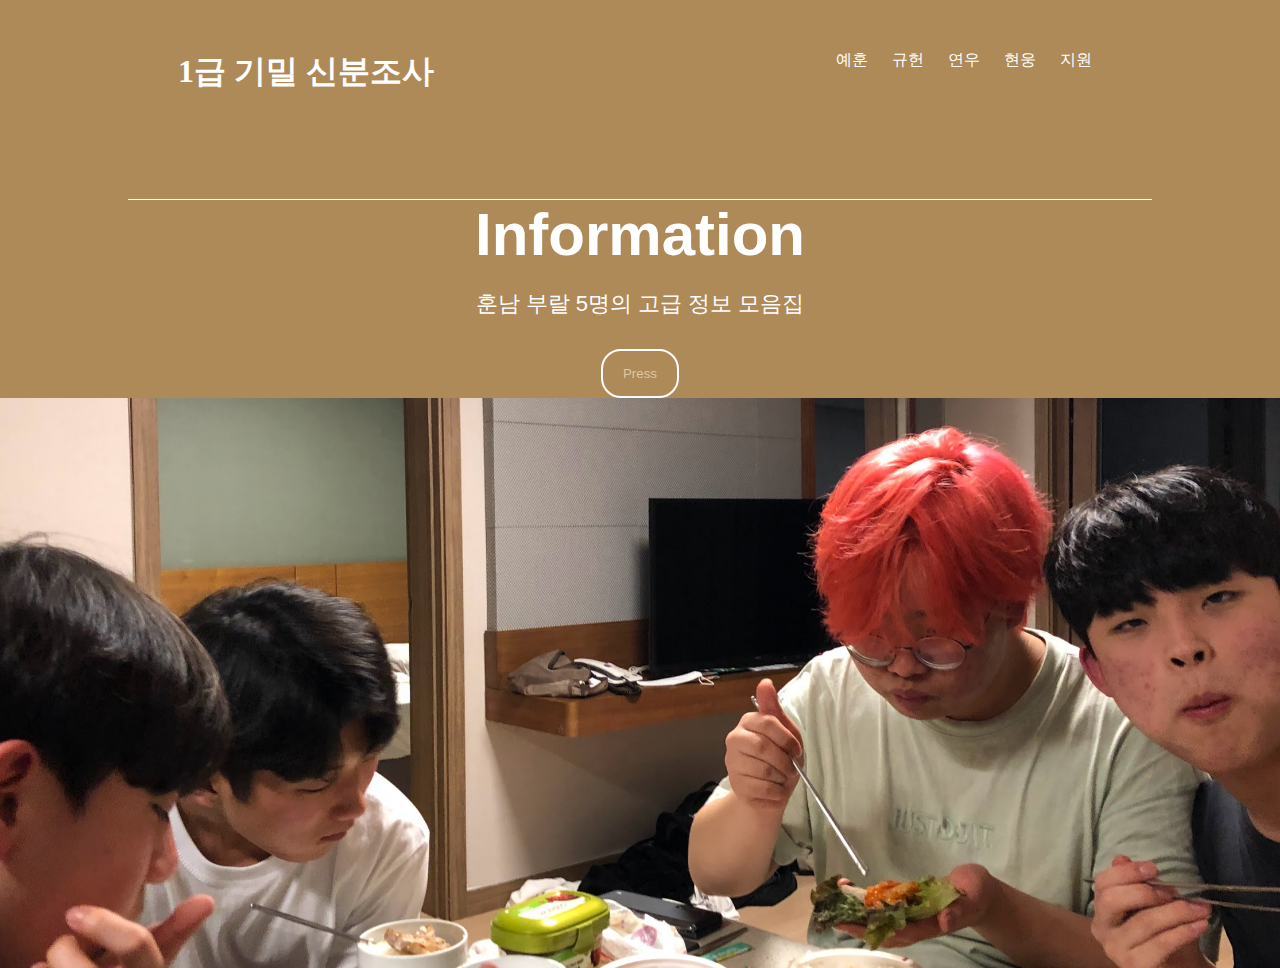
<file: 1급 기밀 신분조사/index.html>
<!DOCTYPE html>
<html lang="ko">
<head>
    <meta charset="UTF-8">
    <meta name="viewport" content="width=device-width, initial-scale=1.0">
    <title>Information of 랄부s</title>
    <link rel="stylesheet" href="style.css">
    <style>
        a{text-decoration: none;
          color: rgb(223, 198, 165);
        }
    </style>
</head>
<body>
    <div class="container">
        <div class="header">
            <h1><a href="#">1급 기밀 신분조사</a></h1>
            <div class="nav">
                <ul>
                    <li><a href="예훈.html">예훈</a></li>
                    <li><a href="규헌.html">규헌</a></li>
                    <li><a href="연우.html">연우</a></li>
                    <li><a href="현웅.html">현웅</a></li>
                    <li><a href="지원.html">지원</a></li>
                </ul>   
            </div>
        </div>
        <div class="hero">
            <h2>Information</h2>
            <p>훈남 부랄 5명의 고급 정보 모음집</p>
            <button><a href="Press.html">Press</button>
            <div class="body">
            </div>
        </div>
    </div>
</body>
</html>
</file>
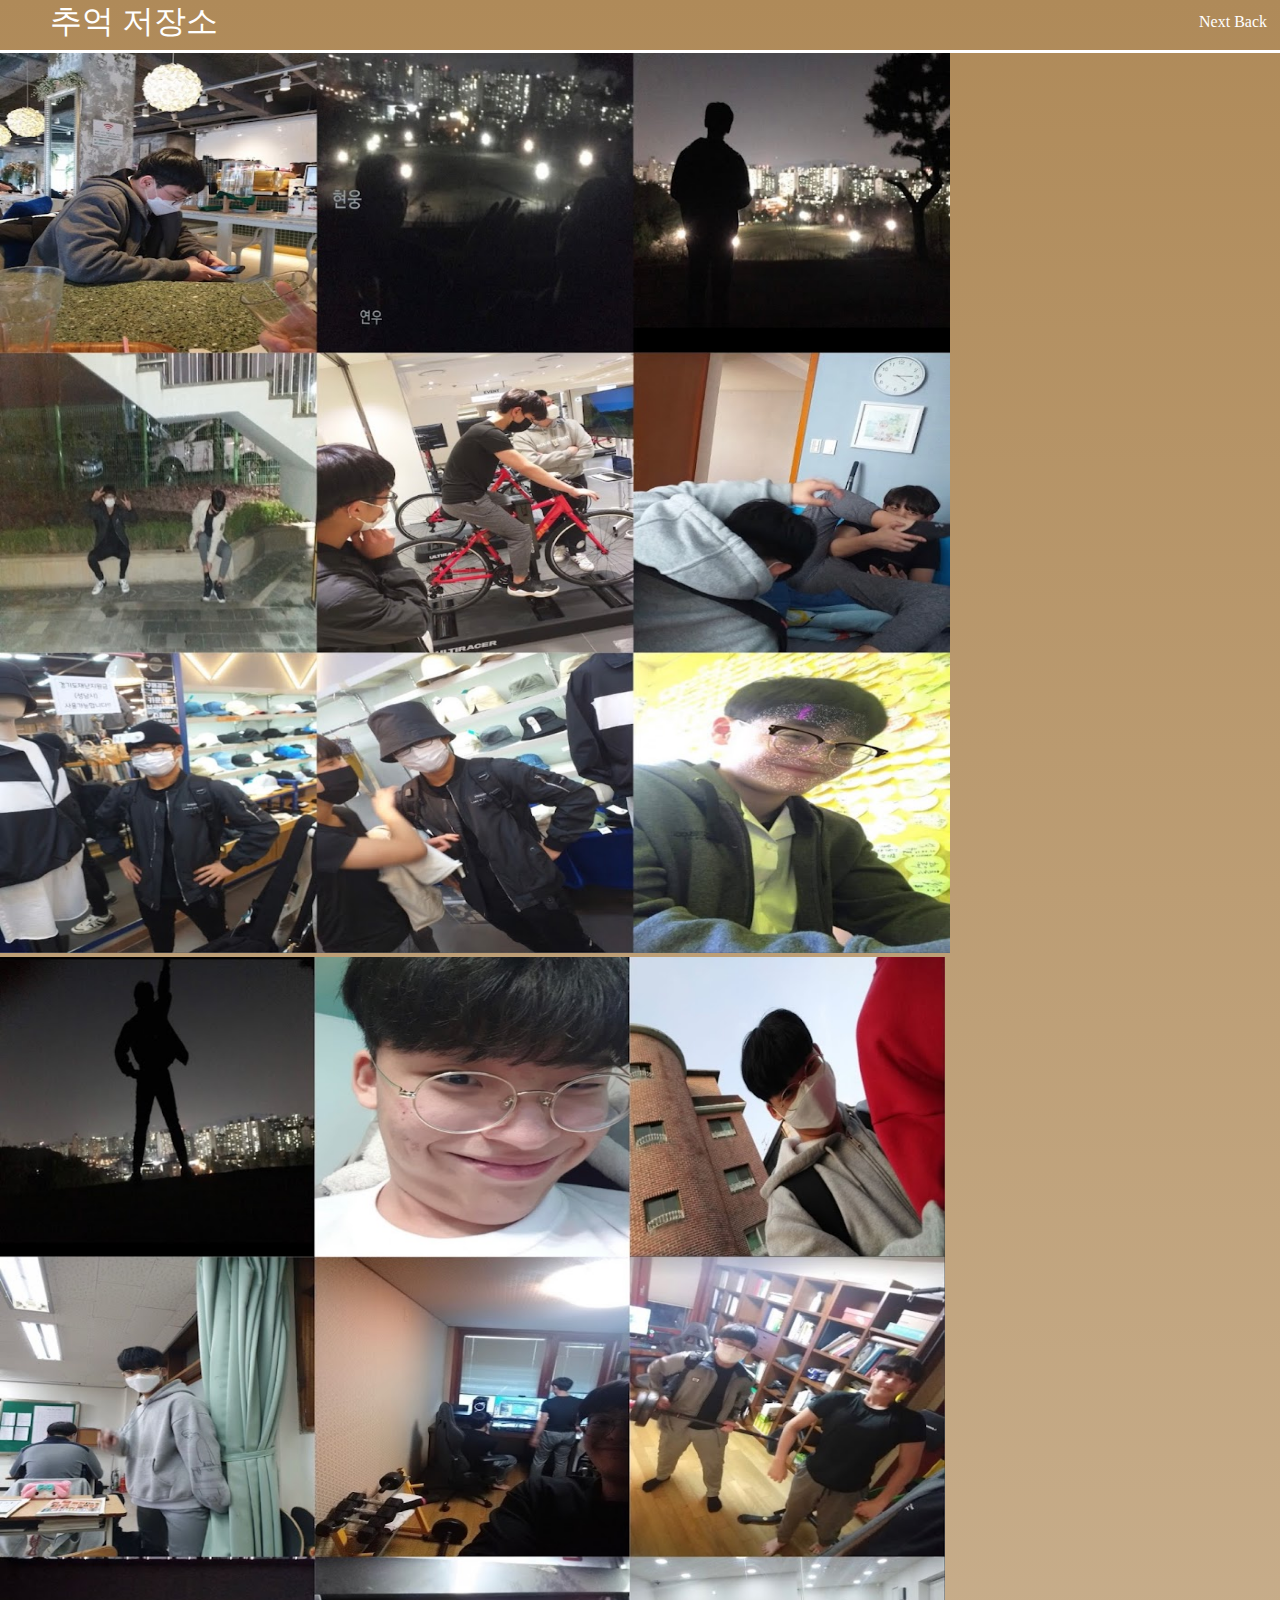
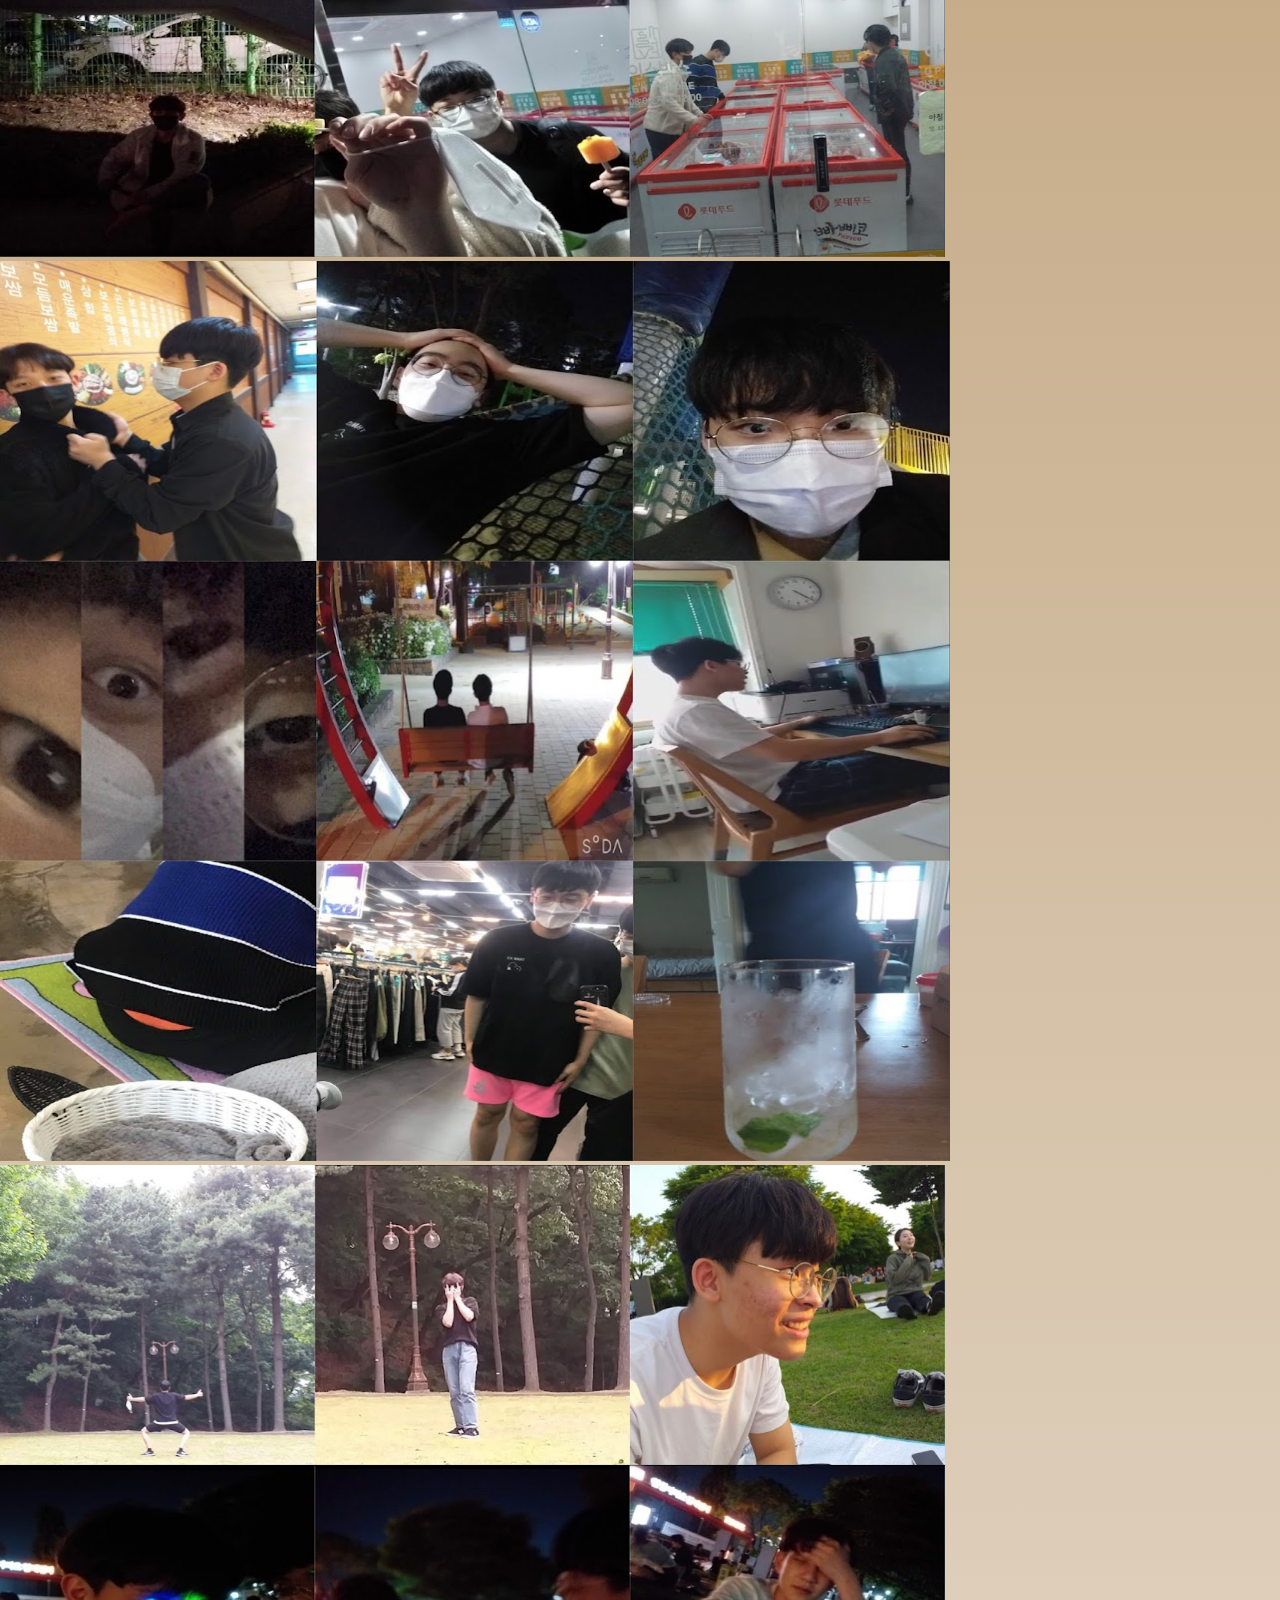
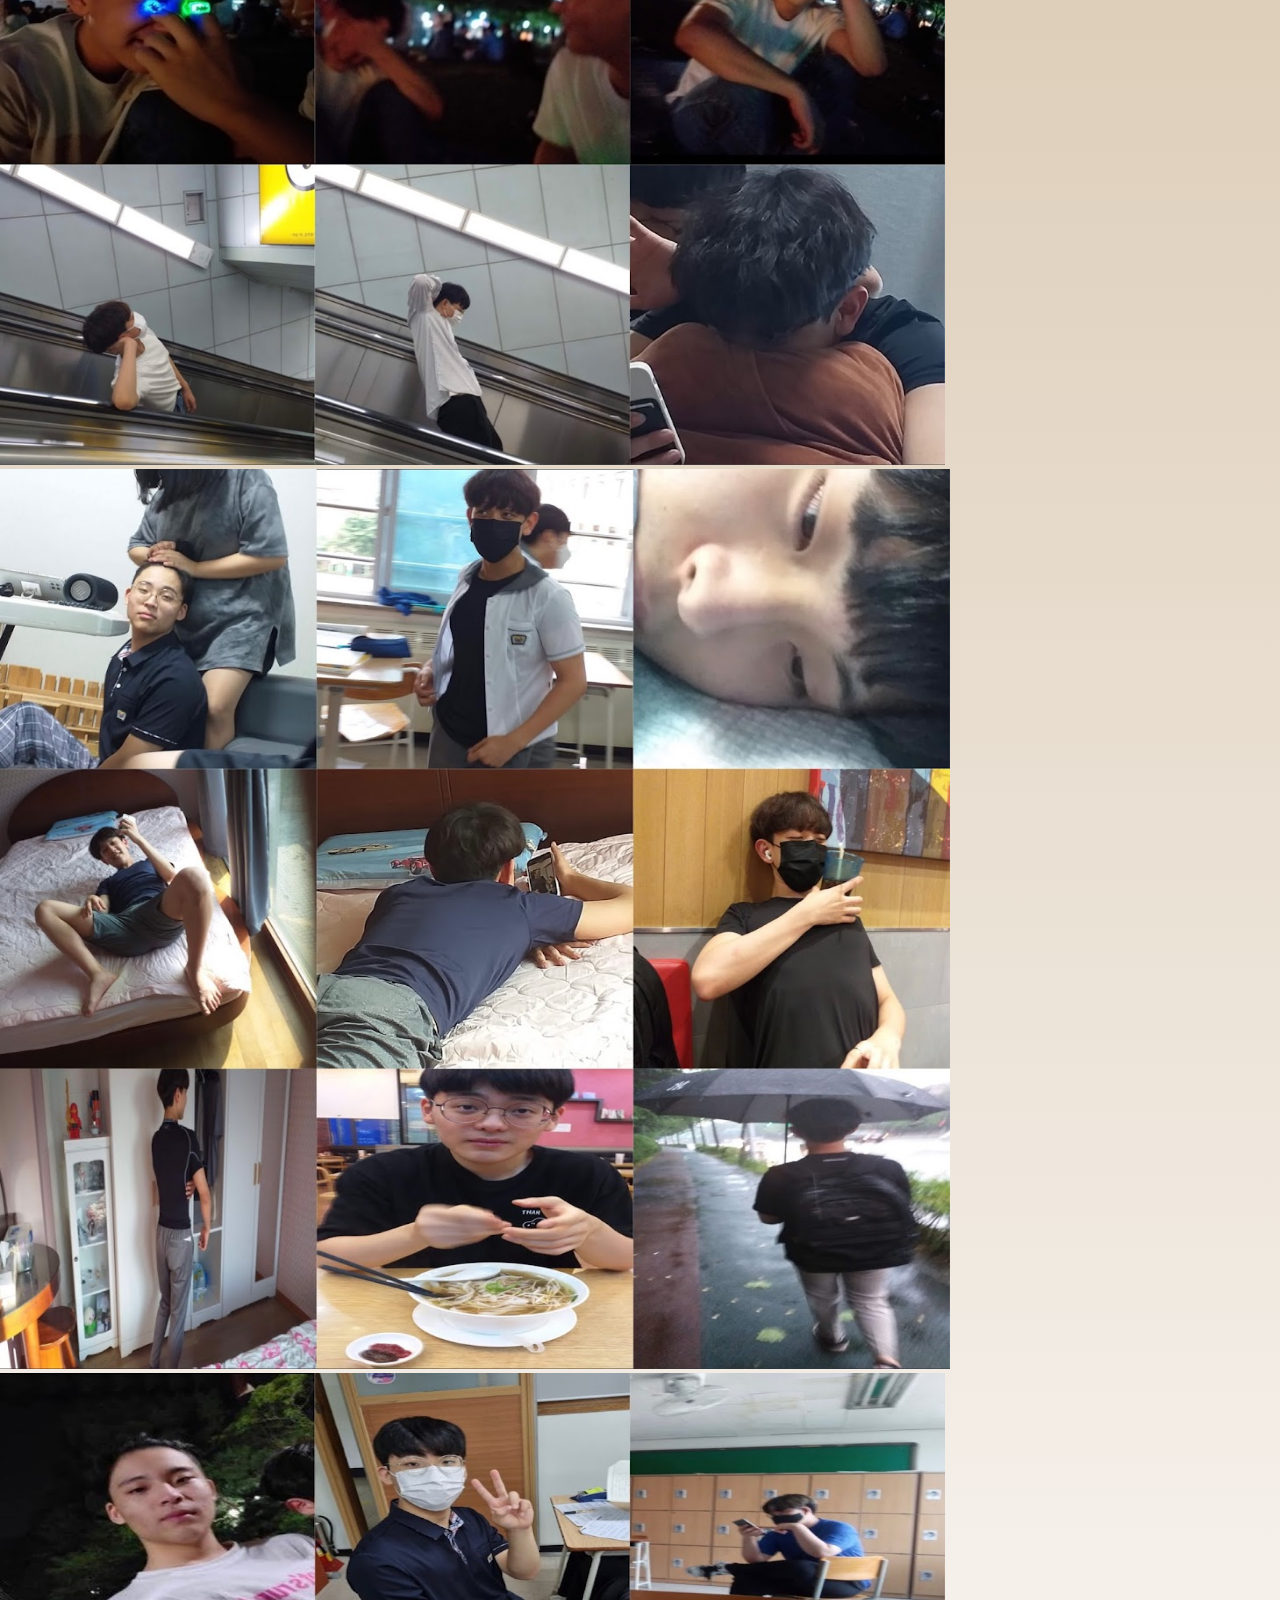
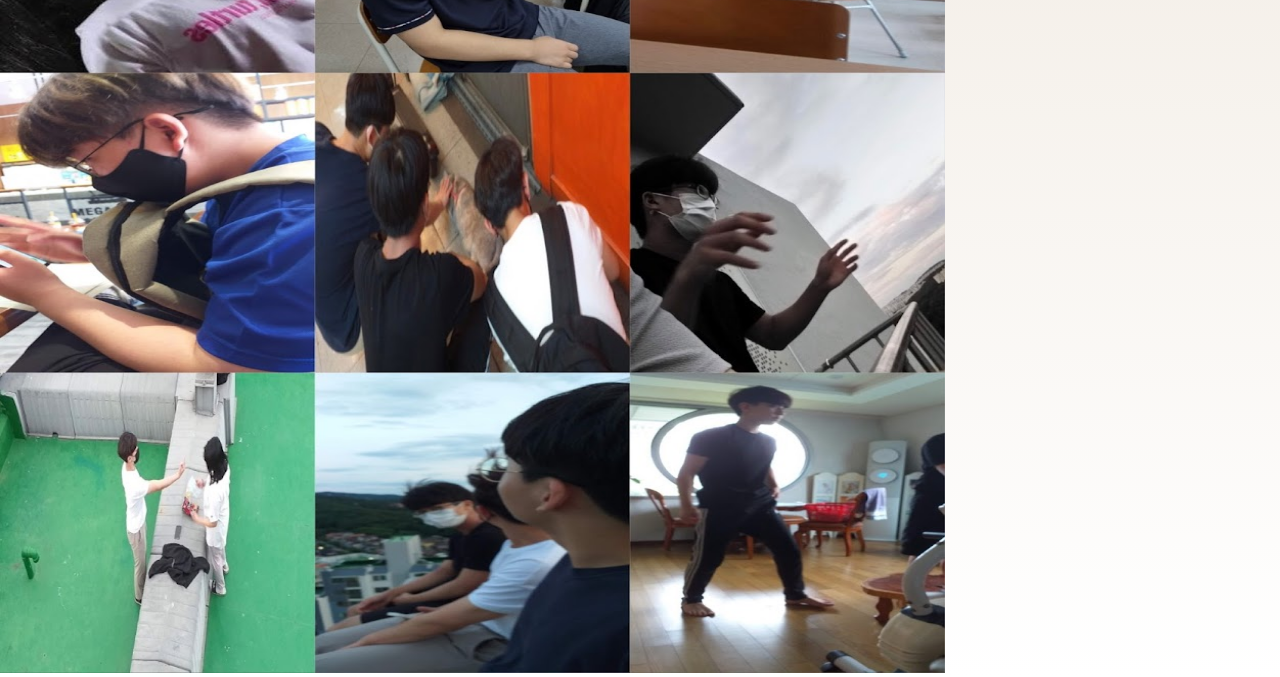
<file: 1급 기밀 신분조사/Press.html>
<!DOCTYPE html>
<html lang="en">
<head>
    <meta charset="UTF-8">
    <meta http-equiv="X-UA-Compatible" content="IE=edge">
    <meta name="viewport" content="width=device-width, initial-scale=1.0">
    <title>추억 모음집</title>
    <link rel="stylesheet" href="img.css">
</head>
<body>
    <div class="container">
        <div class="header">
            <div class="h1">추억 저장소</div> 
            <div class="nav">
                    <a href="Press2.html">Next</a>
                    <a href="index.html">Back</a>
            </div>
        </div>
    <img1>
        <img src="img1.JPG" alt="사진" width="950px" height="900px">
    </img1>
    <img2>
        <img src="img2.JPG" alt="사진" width="945px" height="900px">
    </img2>
    <img3>
        <img src="img3.JPG" alt="사진" width="950px" height="900px">
    </img3>
    <img4>
        <img src="img4.JPG" alt="사진" width="945px" height="900px">
    </img4>
    <img5>
        <img src="img5.JPG" alt="사진" width="950px" height="900px">
    </img5>
    <img6>
        <img src="img6.JPG" alt="사진" width="945px" height="900px">
    </img6>
  </div>
</body>
</html>
</file>
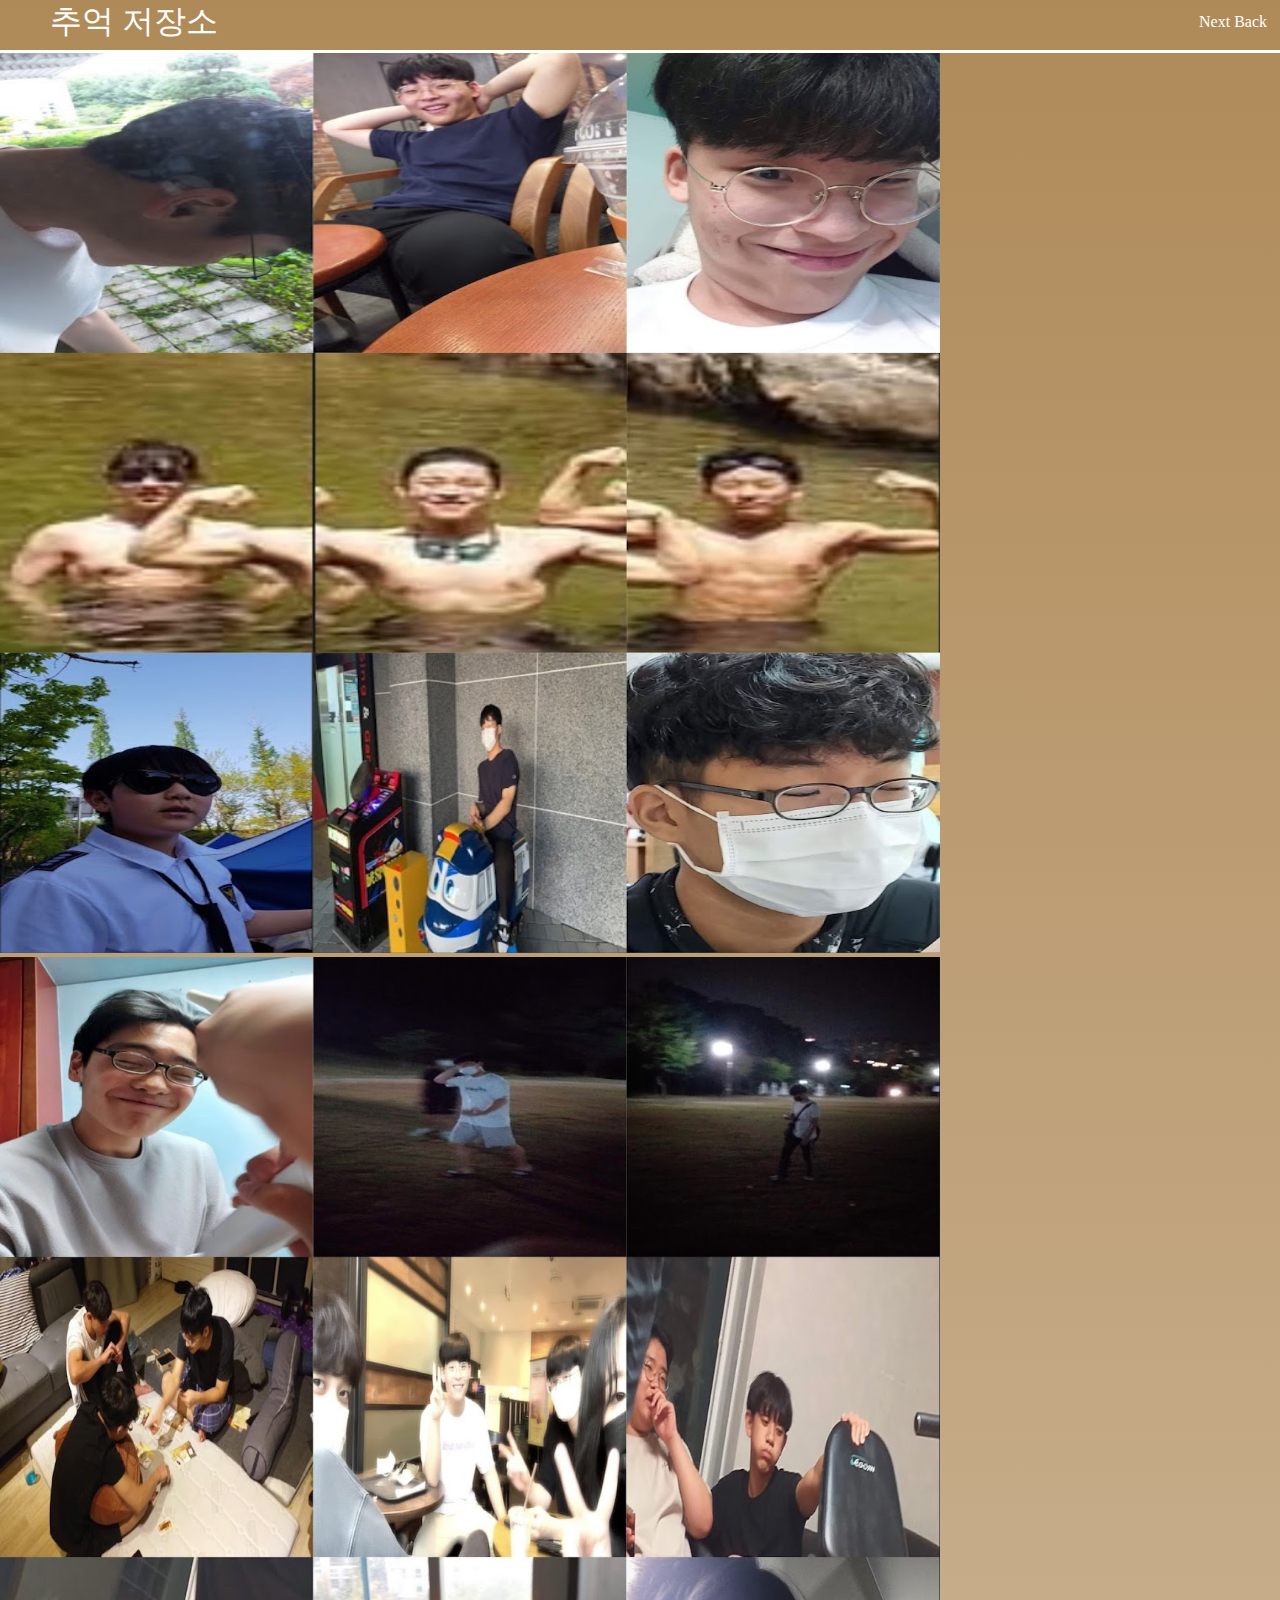
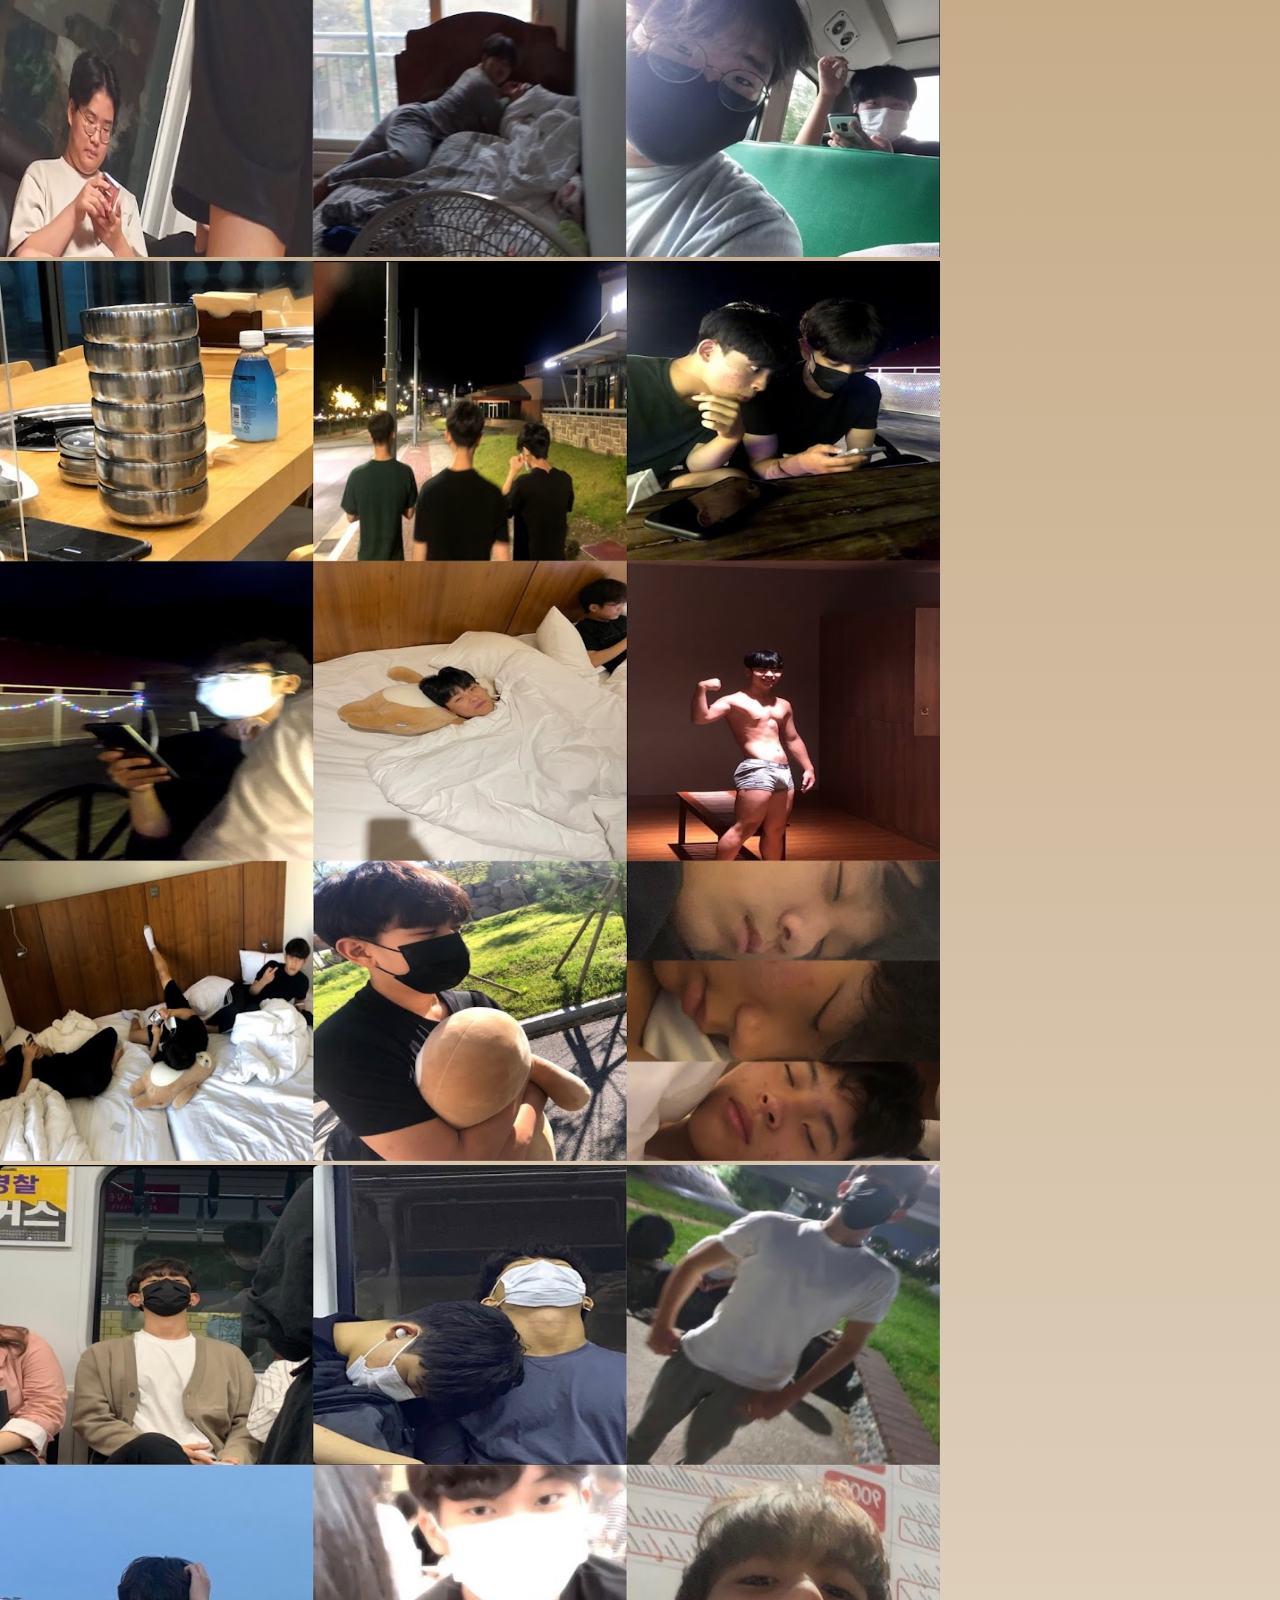
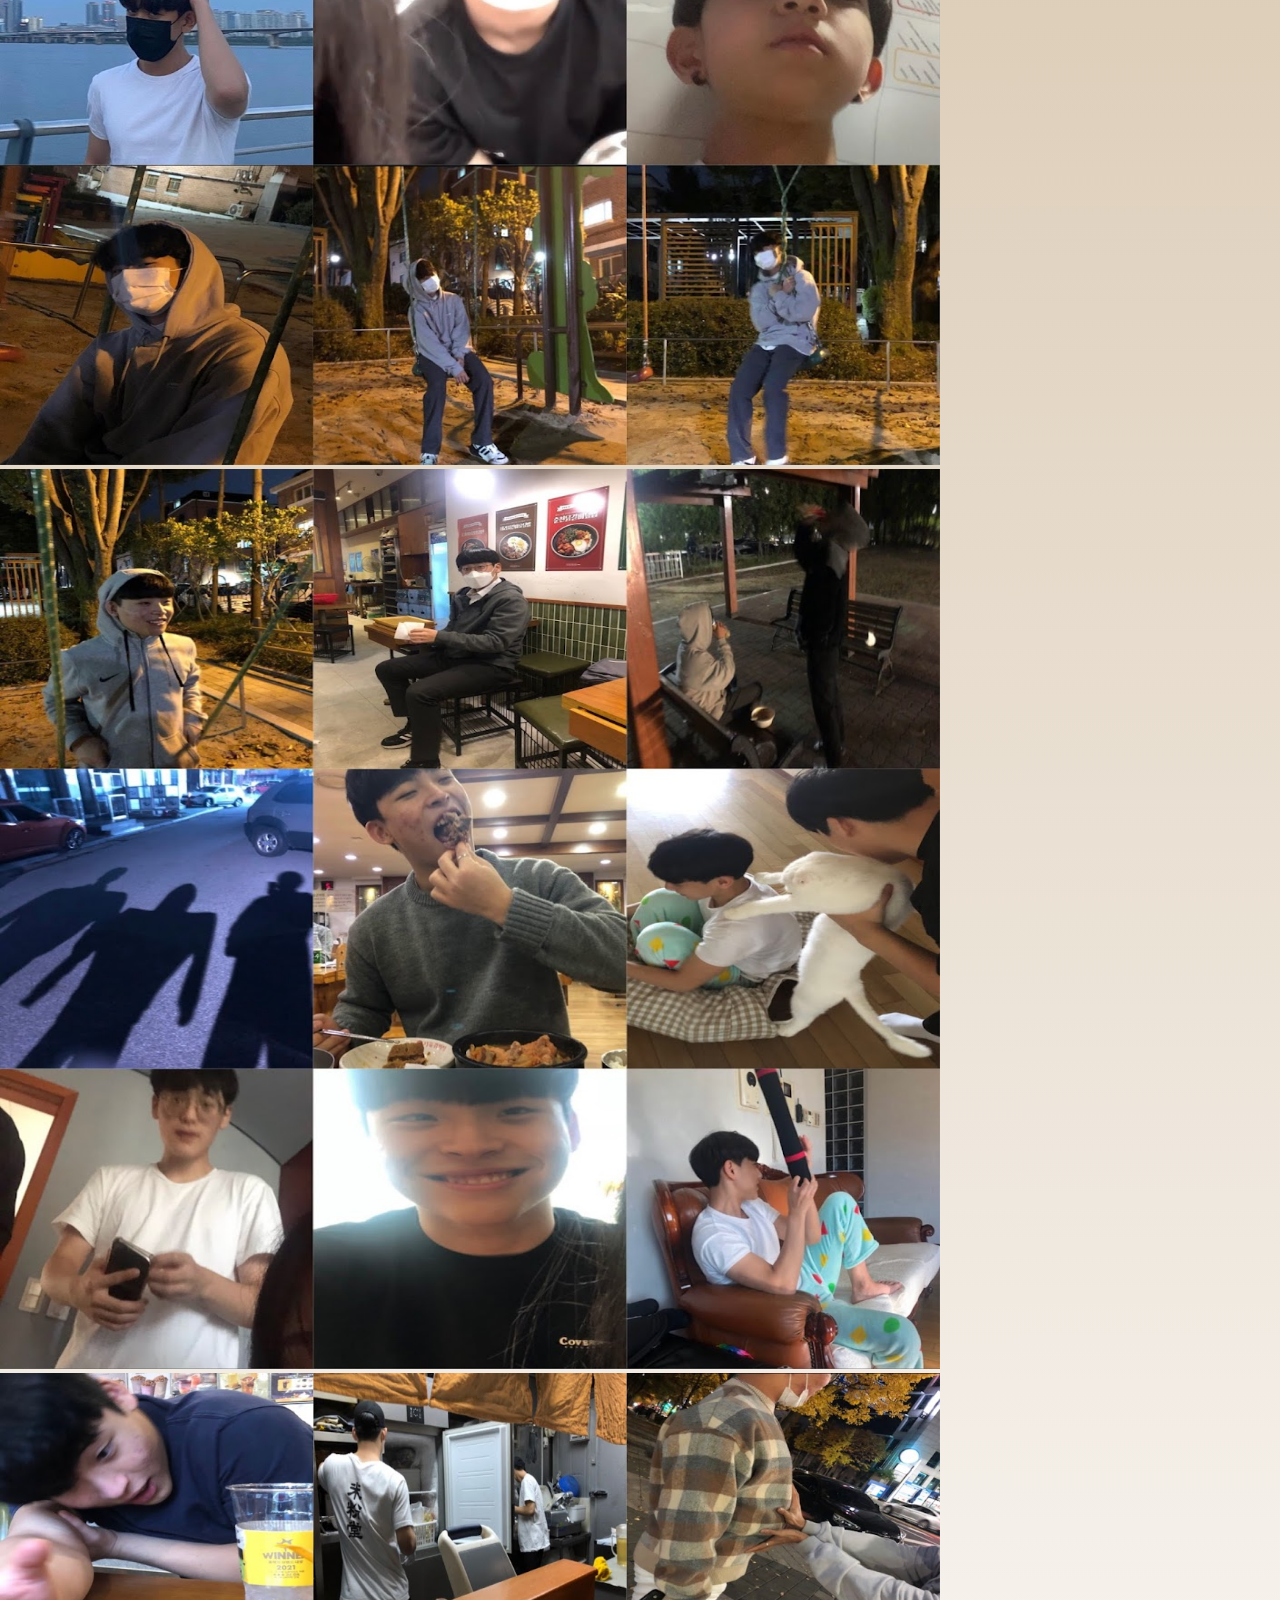
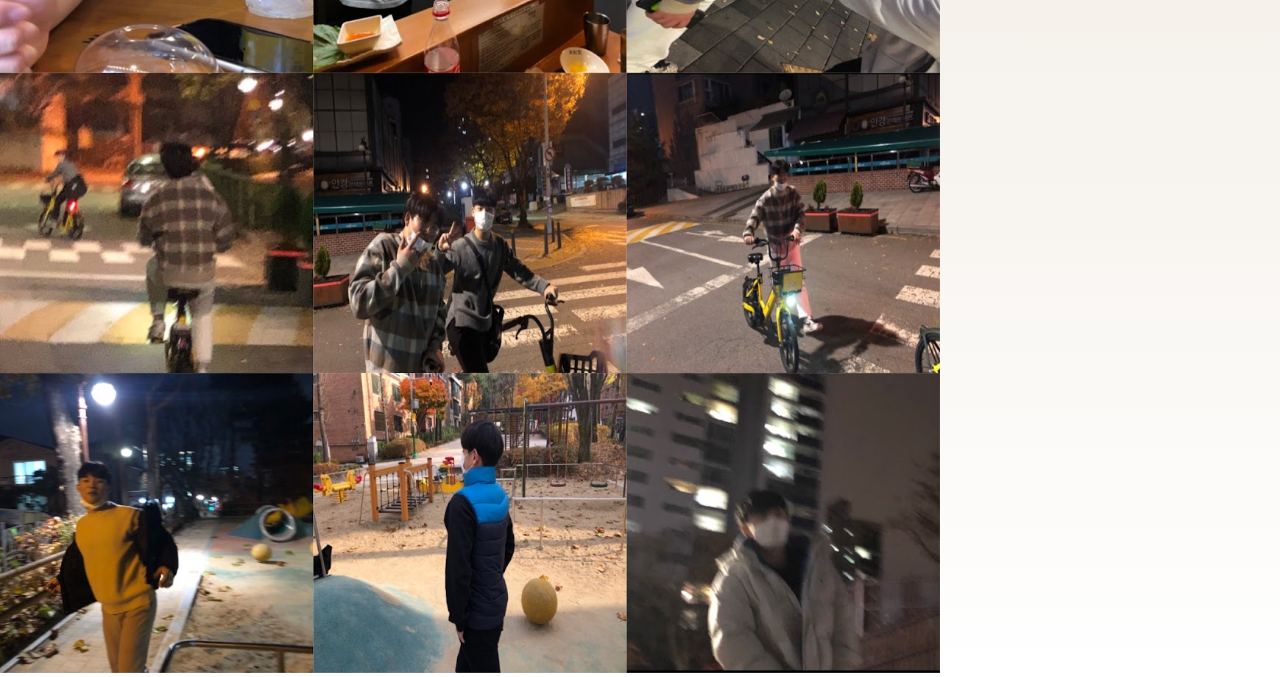
<file: 1급 기밀 신분조사/Press2.html>
<!DOCTYPE html>
<html lang="en">
<head>
    <meta charset="UTF-8">
    <meta http-equiv="X-UA-Compatible" content="IE=edge">
    <meta name="viewport" content="width=device-width, initial-scale=1.0">
    <title>추억 모음집</title>
    <link rel="stylesheet" href="img.css">
</head>
<body>
    <div class="container">
        <div class="header">
            <div class="h1">추억 저장소</div> 
            <div class="nav">
                    <a href="Press3.html">Next</a>
                    <a href="Press.html">Back</a>
            </div>
        </div>
    <img7>
        <img src="img7.JPG" alt="사진" width="940px" height="900px">
    </im7>
    <img8>
        <img src="img8.JPG" alt="사진" width="940px" height="900px">
    </img8>
    <img9>
        <img src="img9.JPG" alt="사진" width="940px" height="900px">
    </img9>
    <img10>
        <img src="img10.JPG" alt="사진" width="940px" height="900px">
    </img10>
    <img11>
        <img src="img11.JPG" alt="사진" width="940px" height="900px">
    </img11>
    <img12>
        <img src="img12.JPG" alt="사진" width="940px" height="900px">
    </img12>
</body>
</html>
</file>
<file: 1급 기밀 신분조사/style.css>
*{
    margin: 0;
    padding: 0;
    box-sizing: border-box;
}

.container{
    width: 100%;
    height: 100vh;
    background: linear-gradient(rgba(0, 0, 0, 0.8),rgba(0, 0, 0, 0.8)),;
    background-color: rgb(175, 138, 89);
}

.container .header{
    width:80%;
    height:200px;
    margin:0 auto;
    padding: 50px;
    display:flex;
    justify-content: space-between;
    align-items: top;
    border-bottom: 1px solid white;
}

.container .header h1 a{
    text-decoration: none;
    color:white;
    font-family:abster;
}

.container .nav ul li{
    display: inline-block;
    margin:0 10px;
}

.container .nav ul li a{
    text-decoration:none;
    color: white;
}

.container .nav ul li a:hover{
    color: #5a4242;
}

.body{
    width: 100%;
    height: 570px;
    background-image: url('밥도둑.jpg');
    background-size: cover;
    background-position: bottom;
}
.container .hero{
    /* position: absolute;
    left: 50%;
    top: 50%;
    transform: translate(-50%,-50%); */
    color: white;
    text-align: center;
    font-family: Verdana, Geneva, Tahoma, sans-serif;
}   

.container .hero h2{
    font-size: 60px;
    margin-bottom: 20px;
}

.container .hero p{
    font-size: 22px;
}

.container .hero button{
    background: none;
    border:2px solid white;
    color: white;
    padding: 15px 20px;
    border-radius: 20px;
    margin-top: 30px;
    outline: none;
    cursor: pointer;
    transition: all .4s;
}

.container .hero button:hover{
    background-color: burlywood;
}
</file>
<file: 1급 기밀 신분조사/img.css>
.header{color: rgb(255, 255, 255);text-align: center; border-bottom: 3px solid rgb(255, 255, 255); margin: 0; height: 50px; font-size: 2rem; display:flex; 
    justify-content: space-between; align-items: top; margin:0 auto}
.container{background-image: linear-gradient(rgb(175, 138, 89),white); margin: 0;}
body{margin: 0;}
a{color: white; text-decoration: none;}
.nav{font-size: 1rem; padding: 13px;}
header{padding-left: 10px;}
.h1{padding-left: 50px;}
</file>
